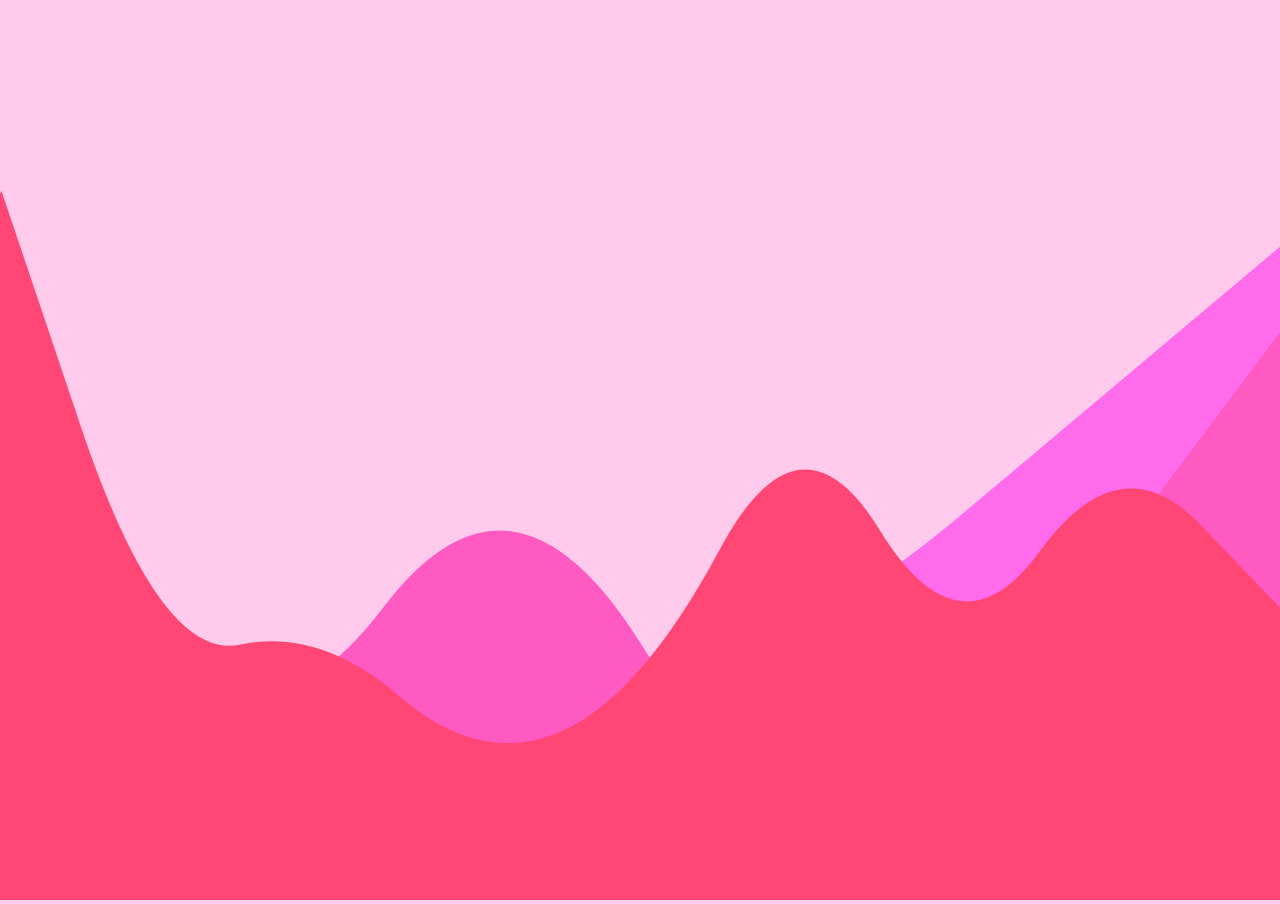
<file: 220731Animation/index.html>
<!DOCTYPE html>
<html lang="en">
<head>
    <meta charset="UTF-8">
    <meta http-equiv="X-UA-Compatible" content="IE=edge">
    <meta name="viewport" content="width=device-width, initial-scale=1.0">
    <link rel="stylesheet" href="style.css">
    <link rel="shortcut icon" href="/favicon.ico" type="image/x-icon">
    <link rel="icon" href="/favicon.ico" type="image/x-icon">
    <title>220731animation</title>
</head>
<body>
    <script type="module" src="app.js"></script>
</body>
</html>
</file>
<file: 220731Animation/style.css>
*{
    outline: 0;
    margin: 0;
    padding: 0;
}

html {
    width: 100%;
    height:100%;
}

body {
    width:100%;
    height:100%;
    overflow:hidden;
    background-color: #ffcaec;
}

canvas {
    width: 100%;
    height:100%;
}
</file>
